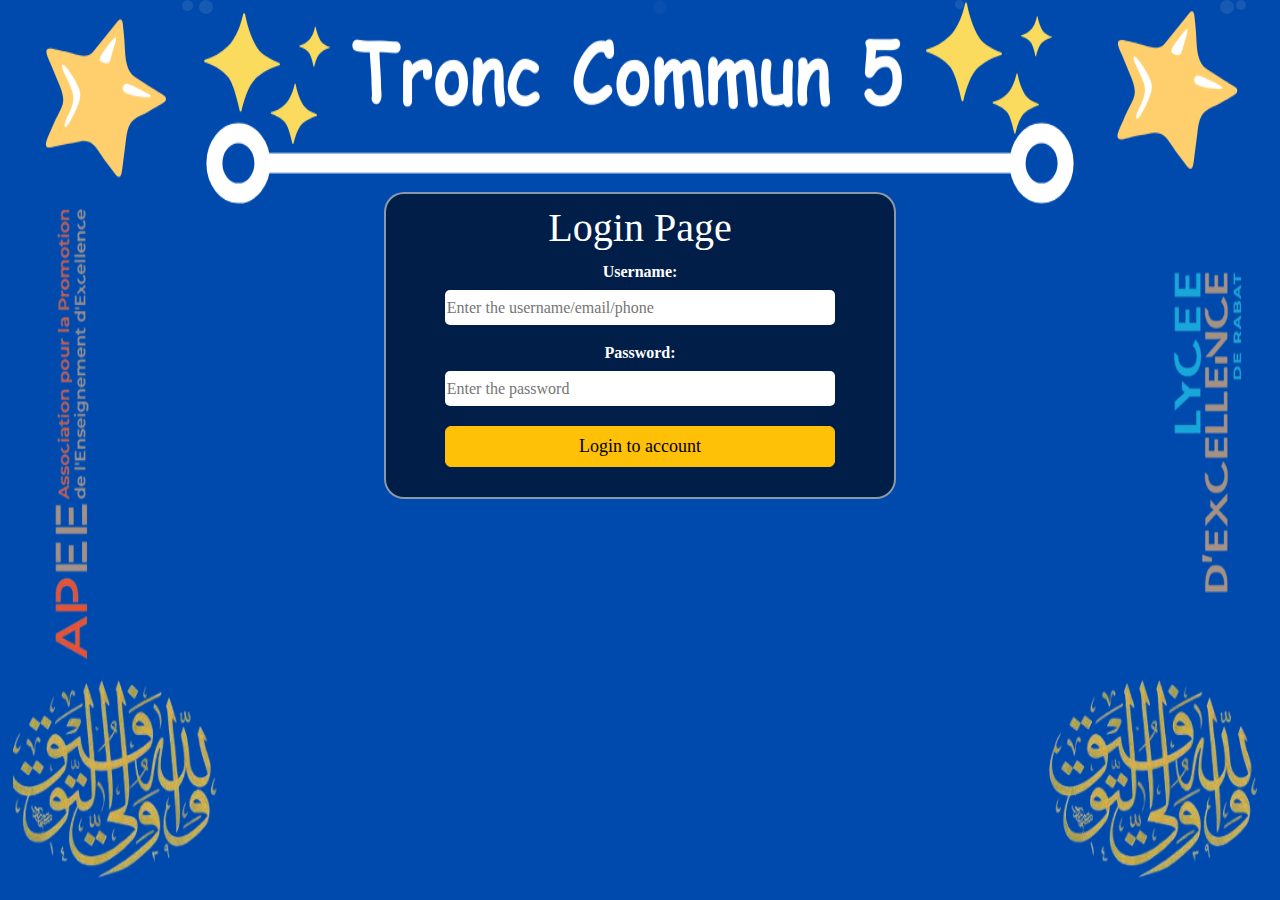
<file: index.html>
<!DOCTYPE html>
<html lang="en">
    <head>
        <meta charset="UTF-8" />
        <meta name="viewport" content="width=device-width, initial-scale=1.0" />
        <title>TC-5 timer</title>
        <link rel="stylesheet" href="css/bootstrap-5.3.3.min.css" />
        <link rel="stylesheet" href="css/main.css" />
        <!--* set the site web ic -->
        <link rel="shortcut icon" href="./asserts/icon.png" type="image/x-icon">
        <style>
            body,
            html {
                margin: 0;
                padding: 0;
                box-sizing: border-box;
                font-family: Arial, sans-serif;
                overflow: hidden; 
                /* background: linear-gradient(to bottom, #4facfe, #00f2fe); */
            }

            .content {
                position: relative;
                text-align: center;
                color: #fff;
                z-index: 1;
            }

            .rain-container {
                position: absolute;
                top: 0;
                left: 0;
                width: 100%;
                height: 100%;
                pointer-events: none; /* للسماح بالنقر على المحتوى خلف المطر */
                overflow: hidden;
                z-index: 10;
            }

            .rain-drop {
                position: absolute;
                border-radius: 50%;
                background-color: rgba(255, 255, 255, 0.3); /* لون شفاف */
                animation: fall linear infinite;
            }

            @keyframes fall {
                from {
                    transform: translateY(-100px);
                    opacity: 1;
                }
                to {
                    transform: translateY(100vh);
                    opacity: 0.2;
                }
            }
        </style>
    </head>
    <body>
        <div class="rain-container" id="rain-container"></div>
        <div class="content">
            <div class="login">
                <h1 class="text-center">Login Page</h1>
                <label for="username">Username: </label>
                <input
                    type="text"
                    placeholder="Enter the username/email/phone"
                    id="username"
                    autocomplete="off" />
                <label for="password" class="mt-3">Password:</label>
                <input type="password" id="password" placeholder="Enter the password" />

                <button role="alert" class="btn btn-warning">
                    Login to account
                </button>
            </div>

            <div class="home">
                <h1 class="text-center">Options</h1>
                <hr>
                <div class="options pt-2">
                    <div class="btn btn-warning" id="clock">Clock</div>
                    <div class="btn btn-info" id="timer">Timer</div>
                </div>
            </div>

            <div class="clock">
                <button id="closeBtn" class="btn btn-danger">Close</button>
                <h1
                    class="text-center"
                    id="clock-page"
                    style="font-family: alarm">
                    CL-105
                </h1>
                <h2
                    class="clock-page-data text-center"
                    id="clock-page-date"
                    style="font-family: Consolas"></h2>
            </div>

            <div class="timer">
                <div class="time-control">
                    <div class="hour">
                        <label for="hours">Hours: </label>
                        <select id="hours"></select>
                    </div>
                    <div class="minutes">
                        <label for="minutes">Minutes: </label>
                        <select id="minutes"></select>
                    </div>
                    <div class="seconds">
                        <label for="seconds">Seconds: </label>
                        <select id="seconds"></select>
                    </div>
                    <button id="startBtn" class="btn btn-warning">Start</button>
                    <button id="closeBtn" class="btn btn-danger">Close</button>
                </div>
                <hr />
                <div
                    id="countdown"
                    class="text-center"
                    style="font-family: alarm; font-size: 1400%">
                    <span class="text-danger">00</span>:<span
                        class="text-warning"
                        >00</span
                    >:<span class="text-info">00</span>
                </div>
                <h5 class="text-white text-center"
                    >Copyright ©️ 2025 | Lydex de Rabat | Developed by
                    <span class="fw-bold fst-italic">Ahmed Bouramdane</span></h5
                >
            </div>
        </div>
        <!--* Container End-->
        <script src="js/main.js" ></script>
        <script src="js/jquery-3.7.1.min.js"></script>
        <script src="js/popper-1.16.1.min.js"></script>
        <script src="js/bootstrap-5.3.3.min.js"></script>
        <script>

            const date = new Date();
            const clock = document.getElementById("clock-page");
            const clockDate = document.getElementById("clock-page-date");
            clockDate.innerHTML = `<span style='font-family: alarm; color: lime'>CL-105 | </span>${date.toDateString()}<span style='font-family:"alarm"; color: lime'> | TC-5</span>`;
            setInterval(function () {
                const date = new Date();
                clock.innerHTML = `<span class="text-danger">${date
                    .getHours()
                    .toString()
                    .padStart(2, "0")
                    .trim()}</span>:<span class="text-warning">${date
                    .getMinutes()
                    .toString()
                    .padStart(2, "0")
                    .trim()}</span>:<span class="text-info">${date
                    .getSeconds()
                    .toString()
                    .padStart(2, "0")
                    .trim()}</span>`;
            }, 1000);
            const loginPage = $(".login");
            const clockPage = $(".clock");
            const homePage = $(".home");
            const timerPage = $(".timer");
            // loginPage.hide(); //#! <!--! Remove in the last -->
            homePage.hide();
            clockPage.hide();
            timerPage.hide();
            const un = "Ahmed Bouramdane";
            const pass = "Ahmed 1234";
            const username = document.getElementById("username");
            const password = document.getElementById("password");
            const btn = document.getElementsByTagName("button")[0];

            btn.addEventListener("click", function () {
                if (username.value == un && password.value == pass) {
                    loginPage.hide();
                    homePage.show();
                } else {
                    $(username).addClass("bg-danger");
                    $(password).addClass("bg-danger");
                }
            });

            $("#clock").click(function () {
                homePage.hide();
                clockPage.show();
            });
            $("#timer").click(function () {
                homePage.hide();
                timerPage.show();
            });
            $(".timer #closeBtn").click(function () {
                homePage.show();
                timerPage.hide();
                clockPage.hide();
            });
            $(".clock #closeBtn").click(function () {
                homePage.show();
                timerPage.hide();
                clockPage.hide();
            });

            function populateSelect(id, max) {
                const select = document.getElementById(id);
                for (let i = 0; i <= max; i++) {
                    const option = document.createElement("option");
                    option.value = i;
                    option.textContent = i.toString().padStart(2, "0");
                    select.appendChild(option);
                }
            }
            populateSelect("hours", 23); // ساعات (0-23)
            populateSelect("minutes", 59); // دقائق (0-59)
            populateSelect("seconds", 59); // ثوانٍ (0-59)

            const startBtn = document.getElementById("startBtn");
            const countdown = document.getElementById("countdown");
            let interval;

            // بدء العد التنازلي
            startBtn.addEventListener("click", () => {
                // إيقاف أي عد سابق
                clearInterval(interval);

                // الحصول على القيم
                const hours = parseInt(
                    document.getElementById("hours").value,
                    10
                );
                const minutes = parseInt(
                    document.getElementById("minutes").value,
                    10
                );
                const seconds = parseInt(
                    document.getElementById("seconds").value,
                    10
                );

                // حساب إجمالي الوقت بالثواني
                let totalSeconds = hours * 3600 + minutes * 60 + seconds;

                // تحديث العد التنازلي كل ثانية
                interval = setInterval(() => {
                    if (totalSeconds <= 0) {
                        clearInterval(interval);
                        countdown.innerHTML = `<span class="text-danger">00</span>:<span class="text-warning">00</span>:<span class="text-info">00</span>`;
                        return;
                    }

                    totalSeconds--;

                    // حساب الساعات والدقائق والثواني المتبقية
                    const h = Math.floor(totalSeconds / 3600);
                    const m = Math.floor((totalSeconds % 3600) / 60);
                    const s = totalSeconds % 60;

                    // تحديث الشاشة
                    countdown.innerHTML = `<span class="text-danger">${h
                        .toString()
                        .padStart(2, "0")}</span>:<span class="text-warning">${m
                        .toString()
                        .padStart(2, "0")}</span>:<span class="text-info">${s
                        .toString()
                        .padStart(2, "0")}</span>`;
                }, 1000);
            });
        </script>
        <script>
            const rainContainer = document.querySelector(".rain-container");

            function createRainDrop() {
                const drop = document.createElement("div");
                drop.classList.add("rain-drop");

                // إعداد حجم الدائرة
                const size = Math.random() * 10 + 5; // حجم عشوائي بين 5px و15px
                drop.style.width = `${size}px`;
                drop.style.height = `${size}px`;

                // تحديد موقعها العشوائي على الشاشة
                const positionX = Math.random() * 100; // موقع أفقي عشوائي
                drop.style.left = `${positionX}%`;

                // توزيع المطر بحيث يكون أكثر على الجوانب وأقل في الوسط
                if (positionX > 40 && positionX < 60) {
                    drop.style.opacity = 0.1; // تقليل الشفافية في المنتصف
                } else {
                    drop.style.opacity = 0.3;
                }

                // مدة السقوط العشوائية
                const duration = Math.random() * 3 + 2; // بين 2 و5 ثوانٍ
                drop.style.animationDuration = `${duration}s`;

                // إضافة الدائرة للحاوية
                rainContainer.appendChild(drop);

                // إزالة الدائرة بعد انتهاء السقوط لتجنب استهلاك الذاكرة
                setTimeout(() => {
                    drop.remove();
                }, duration * 1000);
            }

            // إنشاء قطرات المطر بشكل مستمر
            setInterval(createRainDrop, 100);
        </script>
    </body>
</html>
</file>
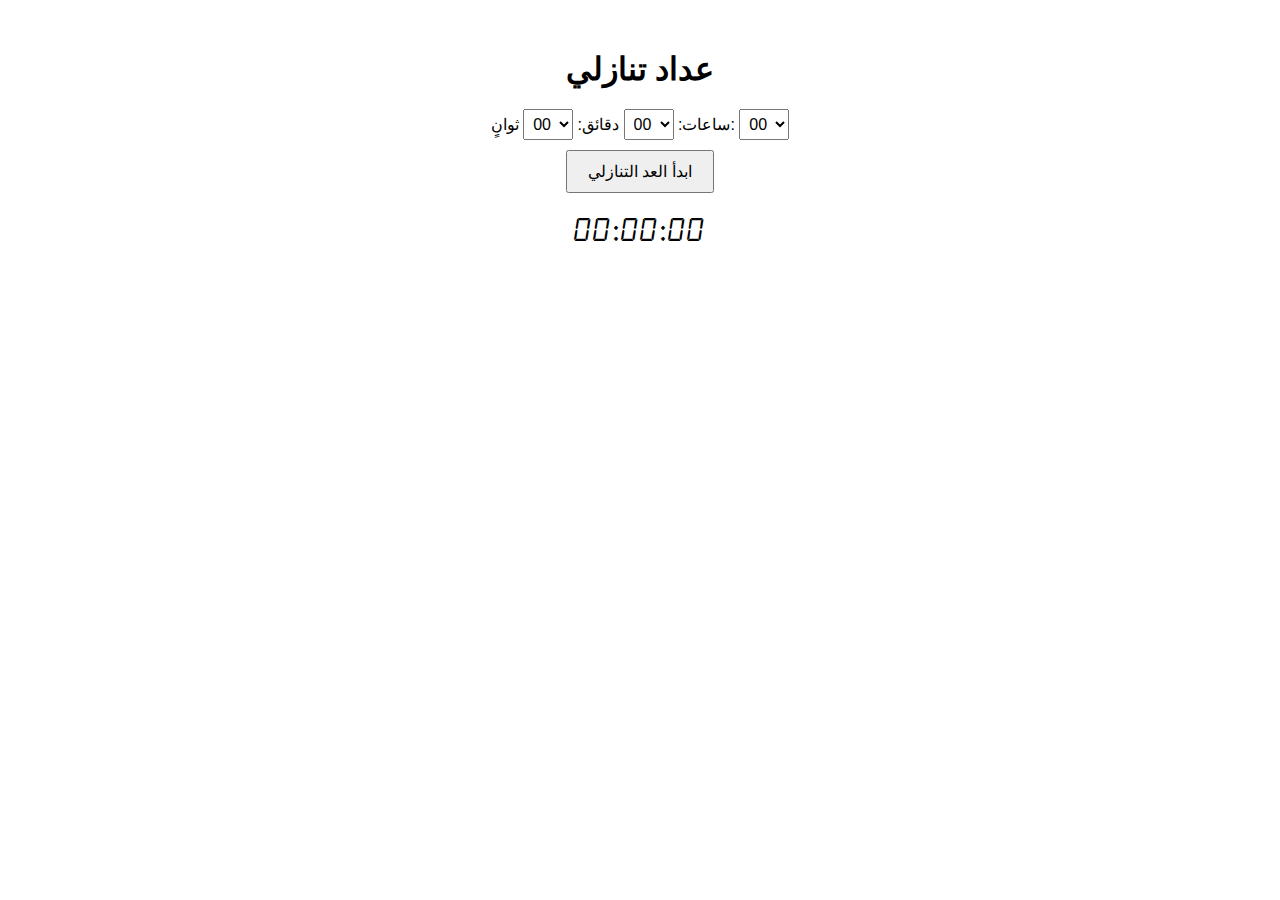
<file: test.html>
<!DOCTYPE html>
<html lang="en">
<head>
  <meta charset="UTF-8">
  <meta name="viewport" content="width=device-width, initial-scale=1.0">
  <title>عداد تنازلي</title>
  <style>
    @font-face {
        font-family: a;
        src: url("fonts/alarm\ clock.ttf");
    }
  </style>
  <style>
    body {
      font-family: Arial, sans-serif;
      text-align: center;
      margin-top: 50px;
    }
    #countdown {
      font-size: 2rem;
      margin-top: 20px;
      font-family: a;
    }
    select {
      padding: 5px;
      font-size: 1rem;
    }
    button {
      margin-top: 10px;
      padding: 10px 20px;
      font-size: 1rem;
      cursor: pointer;
    }
  </style>
</head>
<body>
  <h1>عداد تنازلي</h1>
  <div>
    <label for="hours">ساعات:</label>
    <select id="hours"></select>
    <label for="minutes">دقائق:</label>
    <select id="minutes"></select>
    <label for="seconds">ثوانٍ:</label>
    <select id="seconds"></select>
  </div>
  <button id="startBtn">ابدأ العد التنازلي</button>
  <div id="countdown">00:00:00</div>

  <script>
    // تعبئة القوائم المنسدلة
    function populateSelect(id, max) {
      const select = document.getElementById(id);
      for (let i = 0; i <= max; i++) {
        const option = document.createElement("option");
        option.value = i;
        option.textContent = i.toString().padStart(2, '0');
        select.appendChild(option);
      }
    }
    populateSelect("hours", 23);   // ساعات (0-23)
    populateSelect("minutes", 59); // دقائق (0-59)
    populateSelect("seconds", 59); // ثوانٍ (0-59)

    const startBtn = document.getElementById("startBtn");
    const countdown = document.getElementById("countdown");
    let interval;

    // بدء العد التنازلي
    startBtn.addEventListener("click", () => {
      // إيقاف أي عد سابق
      clearInterval(interval);

      // الحصول على القيم
      const hours = parseInt(document.getElementById("hours").value, 10);
      const minutes = parseInt(document.getElementById("minutes").value, 10);
      const seconds = parseInt(document.getElementById("seconds").value, 10);

      // حساب إجمالي الوقت بالثواني
      let totalSeconds = hours * 3600 + minutes * 60 + seconds;

      // تحديث العد التنازلي كل ثانية
      interval = setInterval(() => {
        if (totalSeconds <= 0) {
          clearInterval(interval);
          countdown.textContent = "انتهى الوقت!";
          return;
        }

        totalSeconds--;

        // حساب الساعات والدقائق والثواني المتبقية
        const h = Math.floor(totalSeconds / 3600);
        const m = Math.floor((totalSeconds % 3600) / 60);
        const s = totalSeconds % 60;

        // تحديث الشاشة
        countdown.textContent = `${h.toString().padStart(2, '0')}:${m.toString().padStart(2, '0')}:${s.toString().padStart(2, '0')}`;
      }, 1000);
    });
  </script>
</body>
</html>
</file>
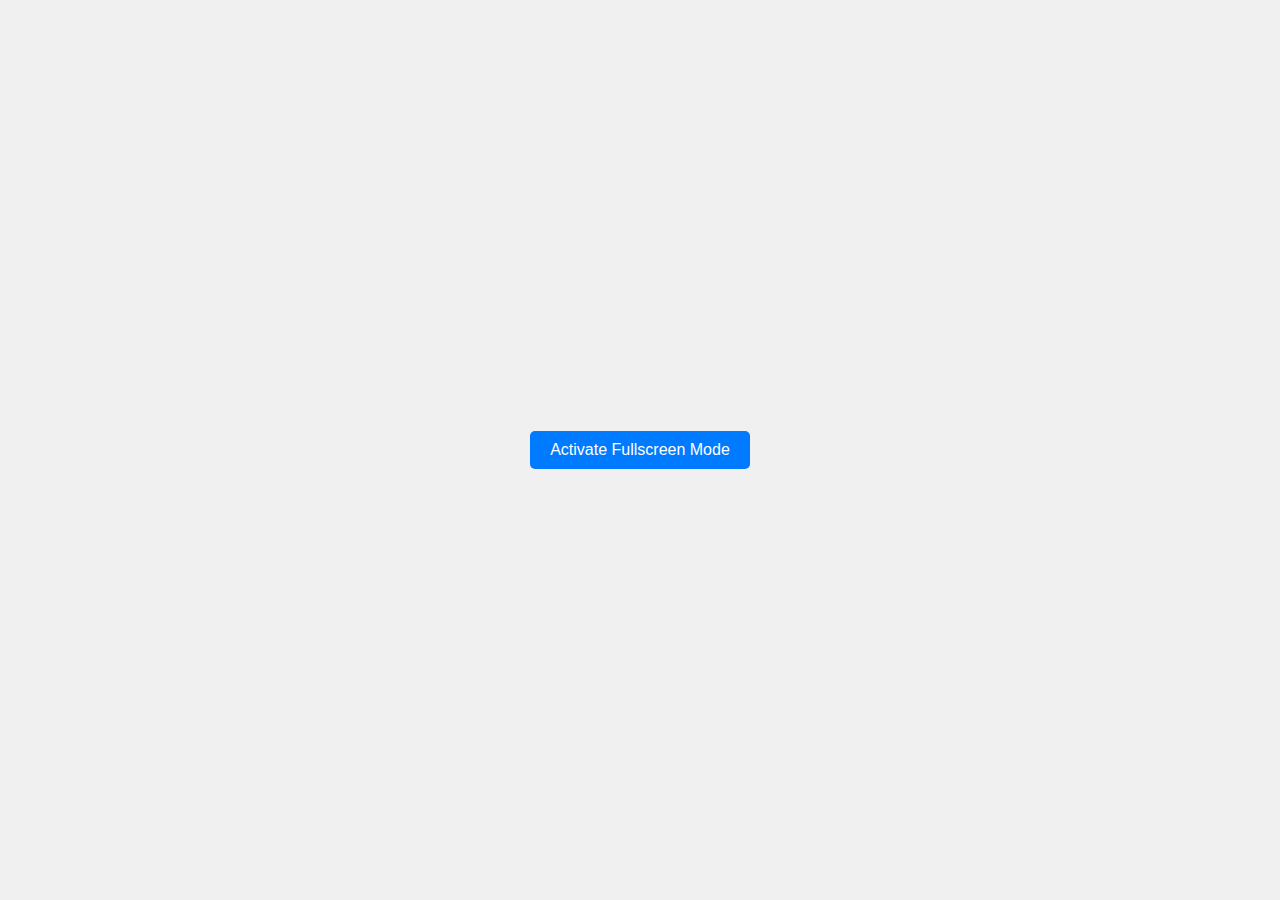
<file: test2.html>
<!DOCTYPE html>
<html lang="en">
<head>
    <meta charset="UTF-8">
    <meta name="viewport" content="width=device-width, initial-scale=1.0">
    <title>Fullscreen Mode</title>
    <style>
        body {
            margin: 0;
            display: flex;
            justify-content: center;
            align-items: center;
            height: 100vh;
            background-color: #f0f0f0;
            font-family: Arial, sans-serif;
        }
        #fullscreenButton {
            padding: 10px 20px;
            font-size: 16px;
            background-color: #007BFF;
            color: white;
            border: none;
            border-radius: 5px;
            cursor: pointer;
        }
        #fullscreenButton:hover {
            background-color: #0056b3;
        }
    </style>
</head>
<body>
    <button id="fullscreenButton">Activate Fullscreen Mode</button>

    <script>
        const button = document.getElementById('fullscreenButton');

        button.addEventListener('click', () => {
            // Check if Fullscreen API is supported
            if (document.documentElement.requestFullscreen) {
                document.documentElement.requestFullscreen();
            } else if (document.documentElement.webkitRequestFullscreen) { // For Safari
                document.documentElement.webkitRequestFullscreen();
            } else if (document.documentElement.msRequestFullscreen) { // For IE/Edge
                document.documentElement.msRequestFullscreen();
            } else {
                alert("Fullscreen mode is not supported in your browser.");
            }
        });
    </script>
</body>
</html>
</file>
<file: css/main.css>
* {
  padding: 0;
  margin: 0;
  box-sizing: border-box;
  font-family: Consolas;
}

@font-face {
  font-family: alarm;
  src: url("../fonts/alarm clock.ttf");
}
body {
  background-image: url("../asserts/img.png");
  min-height: 100vh;
  width: 100vw;
  background-size: 100vw 100vh;
  background-repeat: no-repeat;
}

/** Form - Log-in Styling */
.login,
.home,
.clock,
.timer {
  width: 40vw;
  height: auto;
  margin: 15vw auto;
  background-color: rgba(0, 0, 0, 0.5882352941);
  border-radius: 20px;
  border: 2px rgba(238, 238, 238, 0.5843137255) solid;
  padding: 10px;
  color: white;
}
.login label,
.home label,
.clock label,
.timer label {
  display: block;
  margin: 6px;
  font-weight: bold;
}
.login input,
.home input,
.clock input,
.timer input {
  width: 80%;
  height: 35px;
  margin: 2px auto;
  display: block;
  padding: 2px;
  border-radius: 5px;
  outline: none;
  border: none;
}
.login input:focus,
.home input:focus,
.clock input:focus,
.timer input:focus {
  border: 3px solid #ff914d;
}
.login button,
.home button,
.clock button,
.timer button {
  width: 80%;
  height: 35px;
  margin: 20px auto;
  display: block !important;
  font-size: 18px !important;
  height: auto;
  transition: 400ms;
}
.login button:hover,
.home button:hover,
.clock button:hover,
.timer button:hover {
  background-color: transparent !important;
  border: #ff914d 2px solid;
  color: white !important;
}

.home .options {
  display: grid;
  grid-template-columns: repeat(2, auto);
  justify-content: space-around;
}

.clock {
  width: 80vw !important;
  margin-top: 25vh;
}
.clock h1 {
  font-size: 120px;
  margin-top: 60px;
}
.clock h1 * {
  font-family: alarm;
}
.clock .clock-page-data {
  font-size: 26px !important;
}

#clock-page span {
  font-family: alarm;
}

.timer {
  margin-top: 24vh;
  width: 80vw;
}
.timer label,
.timer select {
  display: inline-block;
}
.timer label:hover,
.timer select:hover {
  border: none !important;
  outline: none !important;
}
.timer select {
  padding: 6px;
  width: 100px;
}
.timer #startBtn.btn, .timer #closeBtn {
  display: inline-block !important;
  width: -moz-fit-content !important;
  width: fit-content !important;
  margin-top: -1px;
}
.timer .time-control {
  display: grid;
  grid-template-columns: repeat(5, auto);
  grid-template-rows: auto;
}

#countdown * {
  font-family: alarm;
}

.my-container {
  position: relative;
  top: 0;
  width: 100%;
  height: 100%;
  z-index: 100;
}

.clock {
  position: relative;
}
.clock .btn {
  width: -moz-fit-content;
  width: fit-content;
  padding: 6px;
  position: absolute;
  right: 10px;
  top: -10px;
}

.login * {
  display: block;
}

.timer .time-control {
  display: flex;
  flex-wrap: nowrap;
  justify-content: space-around;
  justify-items: center;
}/*# sourceMappingURL=main.css.map */
</file>
